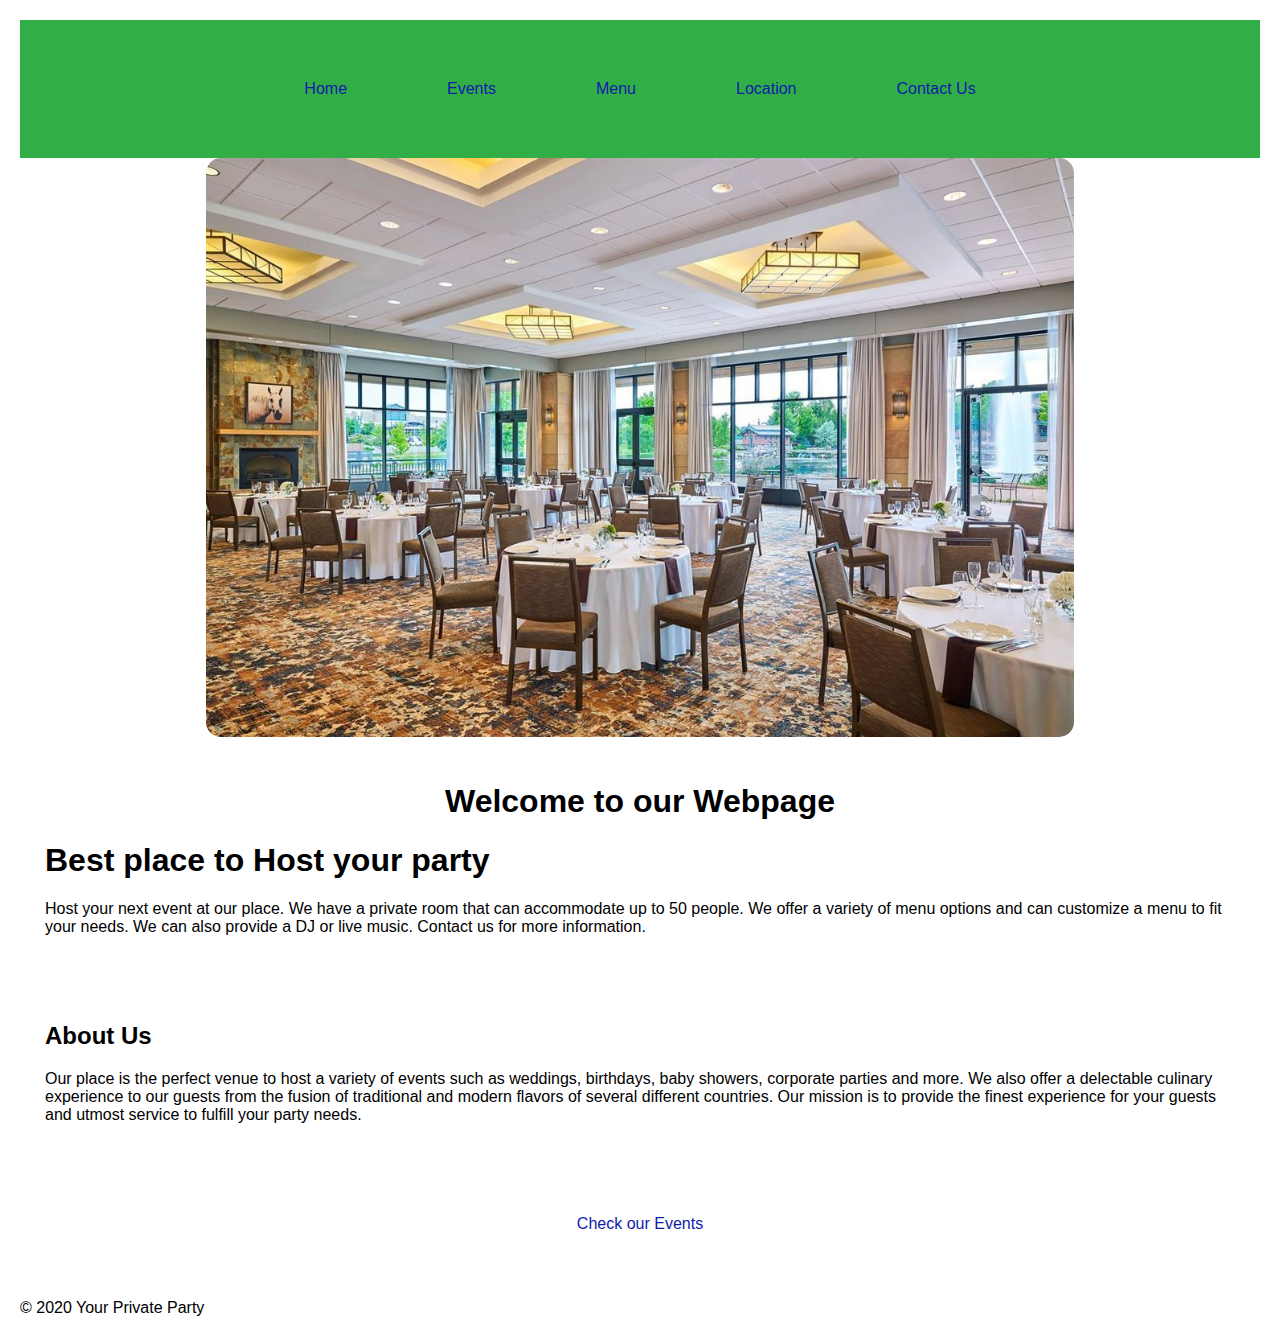
<file: index.HTML>
<!DOCTYPE html>
<html lang="en">
<head>
    <meta charset="UTF-8">
    <meta name="viewport" content="width=device-width, initial-scale=1.0">
    <title>Your Private Party</title>
    <link rel="stylesheet" href="../styles/homestyles.css">
    <link rel="stylesheet" href="../styles/Navstyles.css">

</head>
<body>
    <header>
        
        <nav>
                
            <a href="index.html">Home</a>
            <a href="page/Events Page.html">Events</a>
            <a href="page/Menu Page.html">Menu</a>
            <a href="page/Location Page.html">Location</a>
            <a href="page/Contact Us Page.html">Contact Us</a>
        
        
        </nav>
    </header>
    <img src="../static/party venue.jpg" alt="party venue"  >
    <main>
       
        <section>
            <h1 class="welcome">Welcome to our Webpage</h1>
            <h1>Best place to Host your party</h1>
            <p>Host your next event at our place. We have a private room that can accommodate up to 50 people. We offer a variety of menu options and can customize a menu to fit your needs. We can also provide a DJ or live music. Contact us for more information.</p>
        </section>
        <section>
            <h2>About Us</h2>
            <p>Our place is the perfect venue to host a variety of events such as weddings, 
                birthdays, baby showers, corporate parties and more. We also offer a delectable 
                culinary experience to our guests from the fusion of traditional and modern flavors of several 
                different countries. Our mission is to provide the finest experience for your guests and utmost
                 service to fulfill your party needs.</p>
        </section>
        <nav>
        <a href="Events Page.html">Check our Events</a>
        </nav>
    </main>
    <footer>
        <p>&copy; 2020 Your Private Party</p>
    </footer>
    
</body>
</html>
</file>
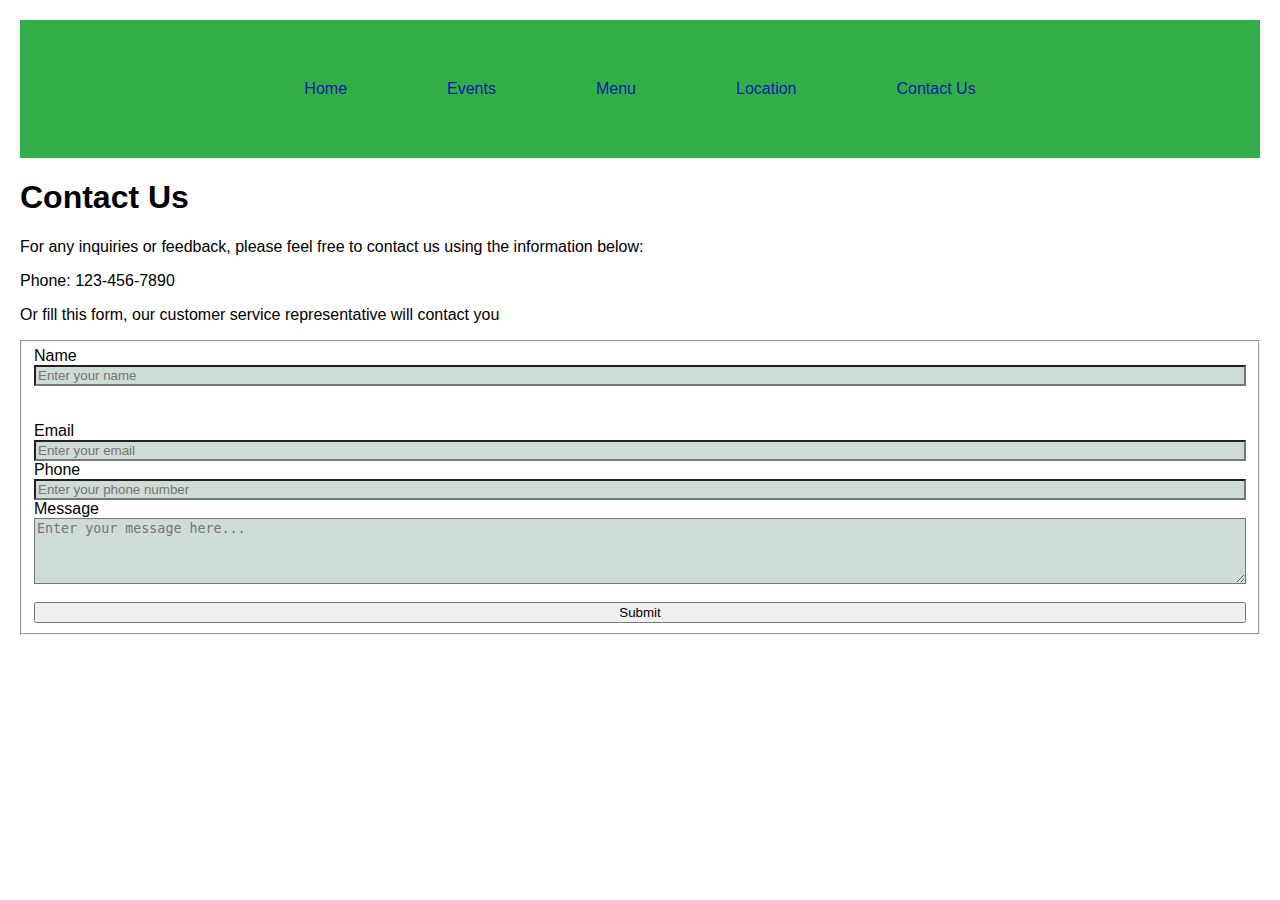
<file: page/Contact Us Page.html>
<!DOCTYPE html>
<html lang="en">
<head>
    <meta charset="UTF-8">
    <meta name="viewport" content="width=device-width, initial-scale=1.0">
    <title>Contact Us</title>
    <link rel="stylesheet" href="../styles/Contact Us Pagestyles.css">
    <link rel="stylesheet" href="../styles/Navstyles.css">
</head>
<body>
    <header>
        <nav>
            
            <a href="../index.html">Home</a>
            <a href="Events Page.html">Events</a>
            <a href="Menu Page.html">Menu</a>
            <a href="Location Page.html">Location</a>
            <a href="Contact Us Page.html">Contact Us</a>
        
        </nav>
    </header>
    <section>
    <h1>Contact Us</h1>
    <p>For any inquiries or feedback, please feel free to contact us using the information below:</p>
    <p>Phone: 123-456-7890</p>
    <p>Or fill this form, our customer service representative will contact you </p>
    
        <form>
            <fieldset>
    <label for="Name">Name</label>
    <input type="text" id="Name" name="Name" required placeholder="Enter your name">
    <br><br>
    <label for="Email">Email</label>
    <input type="email" id="Email" name="Email" required placeholder="Enter your email">
    
    <label for="Phone">Phone</label>
    <input type="tel" id="Phone" name="Phone" required placeholder="Enter your phone number">
    <label for="Message">Message</label>
    <textarea id="Message" name="Message" rows="4" placeholder="Enter your message here..."></textarea>
    <br>
    <input type="button" value="Submit">
</fieldset>
</form>
    </section>


</body>
</html>
</file>
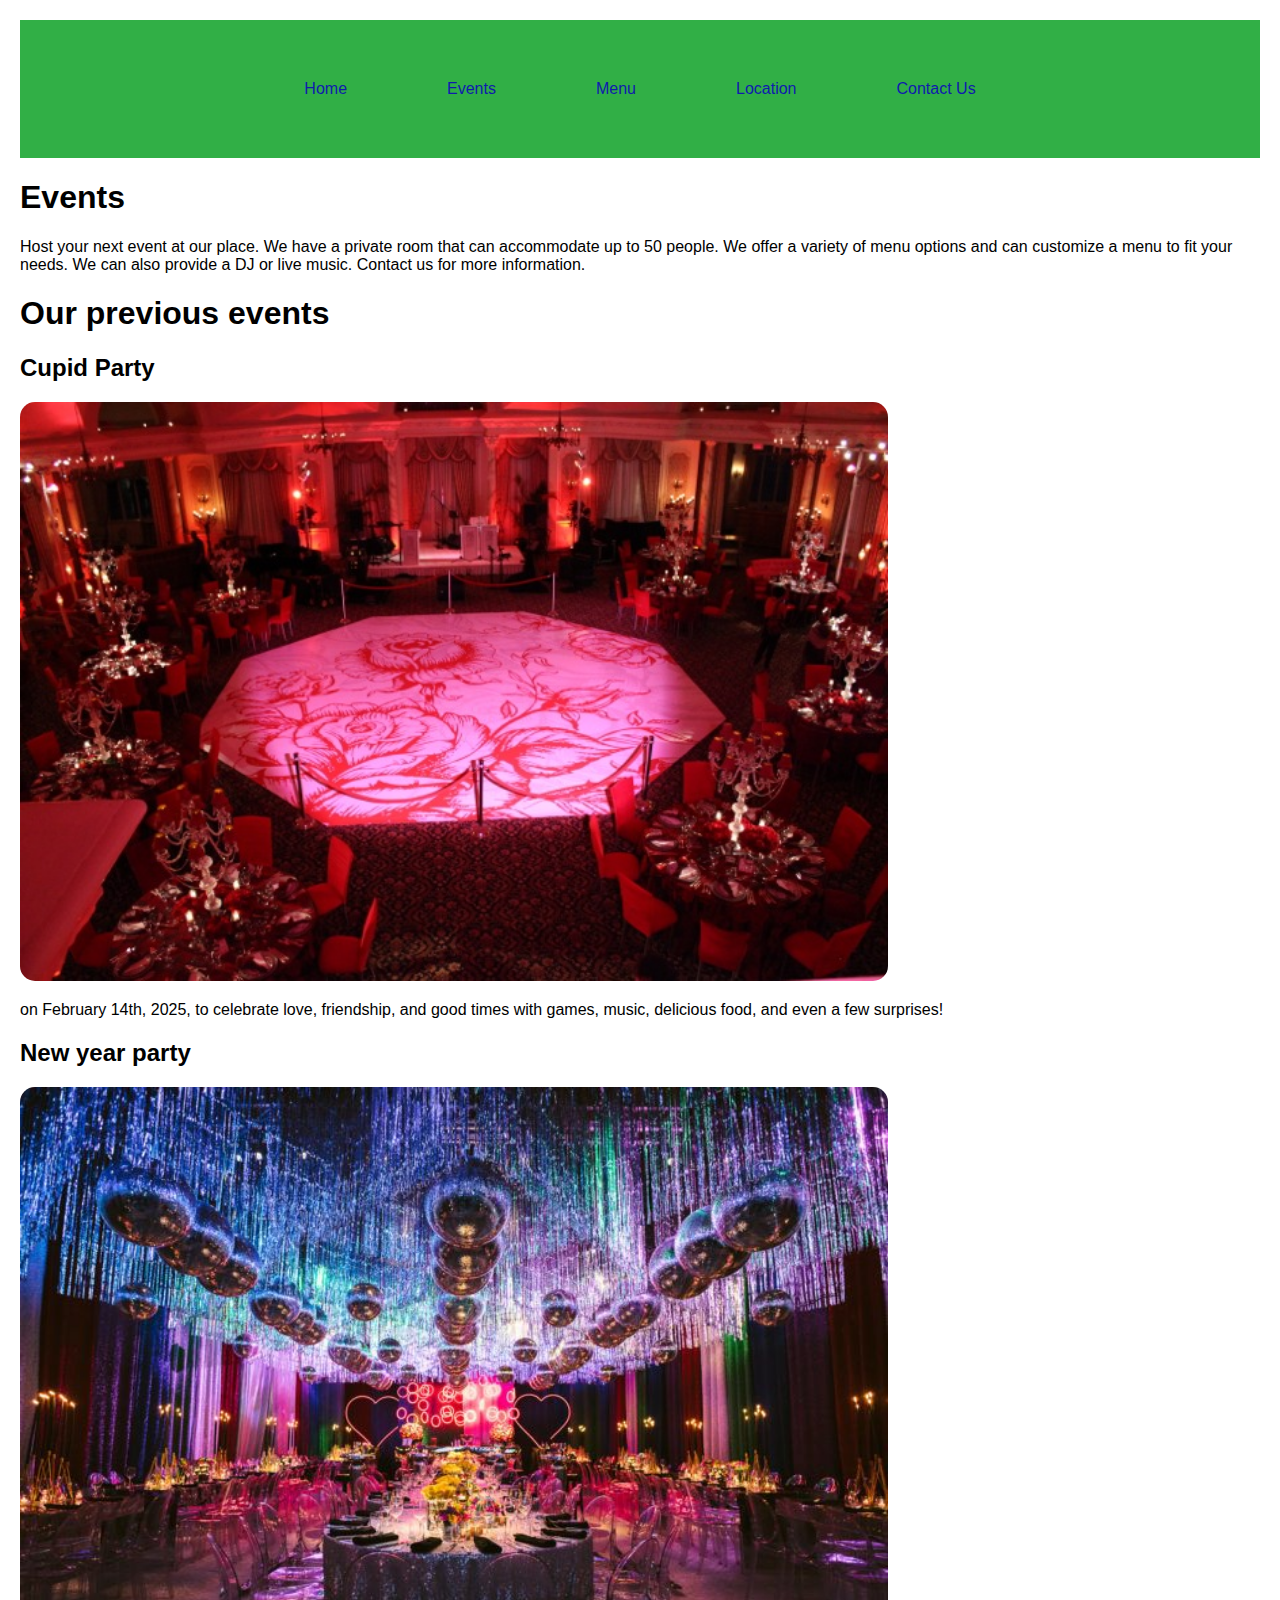
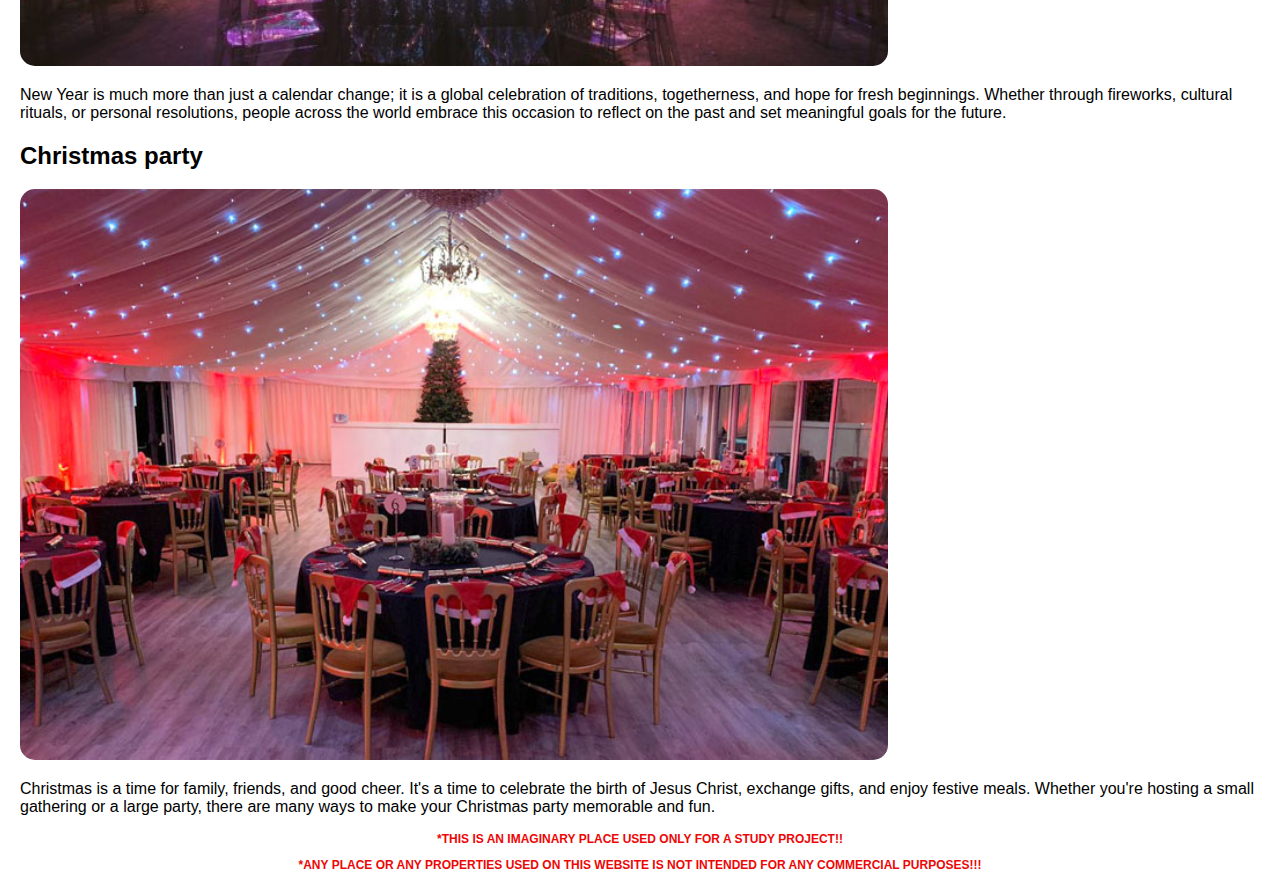
<file: page/Events Page.html>
<!DOCTYPE html>
<html lang="en">
<head>
    <meta charset="UTF-8">
    <meta name="viewport" content="width=device-width, initial-scale=1.0">
    <title>our events</title>
    <link rel="stylesheet" href="../styles/Events Pagestyles.css">
    <link rel="stylesheet" href="../styles/Navstyles.css">
</head>
<body>
    <header>
        <nav class="nav">
            
            <a href="../index.html">Home</a>
            <a href="Events Page.html">Events</a>
            <a href="Menu Page.html">Menu</a>
            <a href="Location Page.html">Location</a>
            <a href="Contact Us Page.html">Contact Us</a>
        
            
        </nav>
    </header>
    <section>
        <h1>Events</h1>
        <p>Host your next event at our place. We have a private room that can accommodate up to 50 people.
             We offer a variety of menu options and can customize a menu to fit your needs. We can also 
             provide a DJ or live music. Contact us for more information.</p>
             <h1>Our previous events</h1>
             <h2 class="textup">Cupid Party</h2>
             <img src="../static/valentine party.jpeg" alt="valentine party"  >
             <p class="textdown">on February 14th, 2025, to celebrate love, friendship, and good times with games, music, 
                delicious food, and even a few surprises! </p>
                <h2 class="textup">New year party</h2>
                <img src="../static/new year.jpg" alt="new year party">
                <p class="textdown">New Year is much more than just a calendar change; it is a global celebration of 
                    traditions, togetherness, and hope for fresh beginnings. Whether through fireworks, 
                    cultural rituals, or personal resolutions, people across the world embrace this 
                    occasion to reflect on the past and set meaningful goals for the future.</p>
                    <h2 class="textup">Christmas party</h2>
                    <img src="../static/christmas party.jpg" alt="christmas party">
                    <p class="textdown">Christmas is a time for family, friends, and good cheer. It's a time to celebrate 
                        the birth of Jesus Christ, exchange gifts, and enjoy festive meals. Whether you're 
                        hosting a small gathering or a large party, there are many ways to make your Christmas 
                        party memorable and fun.</p>
        <p class="disclaimer">*THIS IS AN IMAGINARY PLACE USED ONLY FOR A STUDY PROJECT!!</p>
        <P class="disclaimer">*ANY PLACE OR ANY PROPERTIES USED ON THIS WEBSITE IS NOT INTENDED FOR ANY COMMERCIAL PURPOSES!!!</P>


    </section>
</body>
</html>
</file>
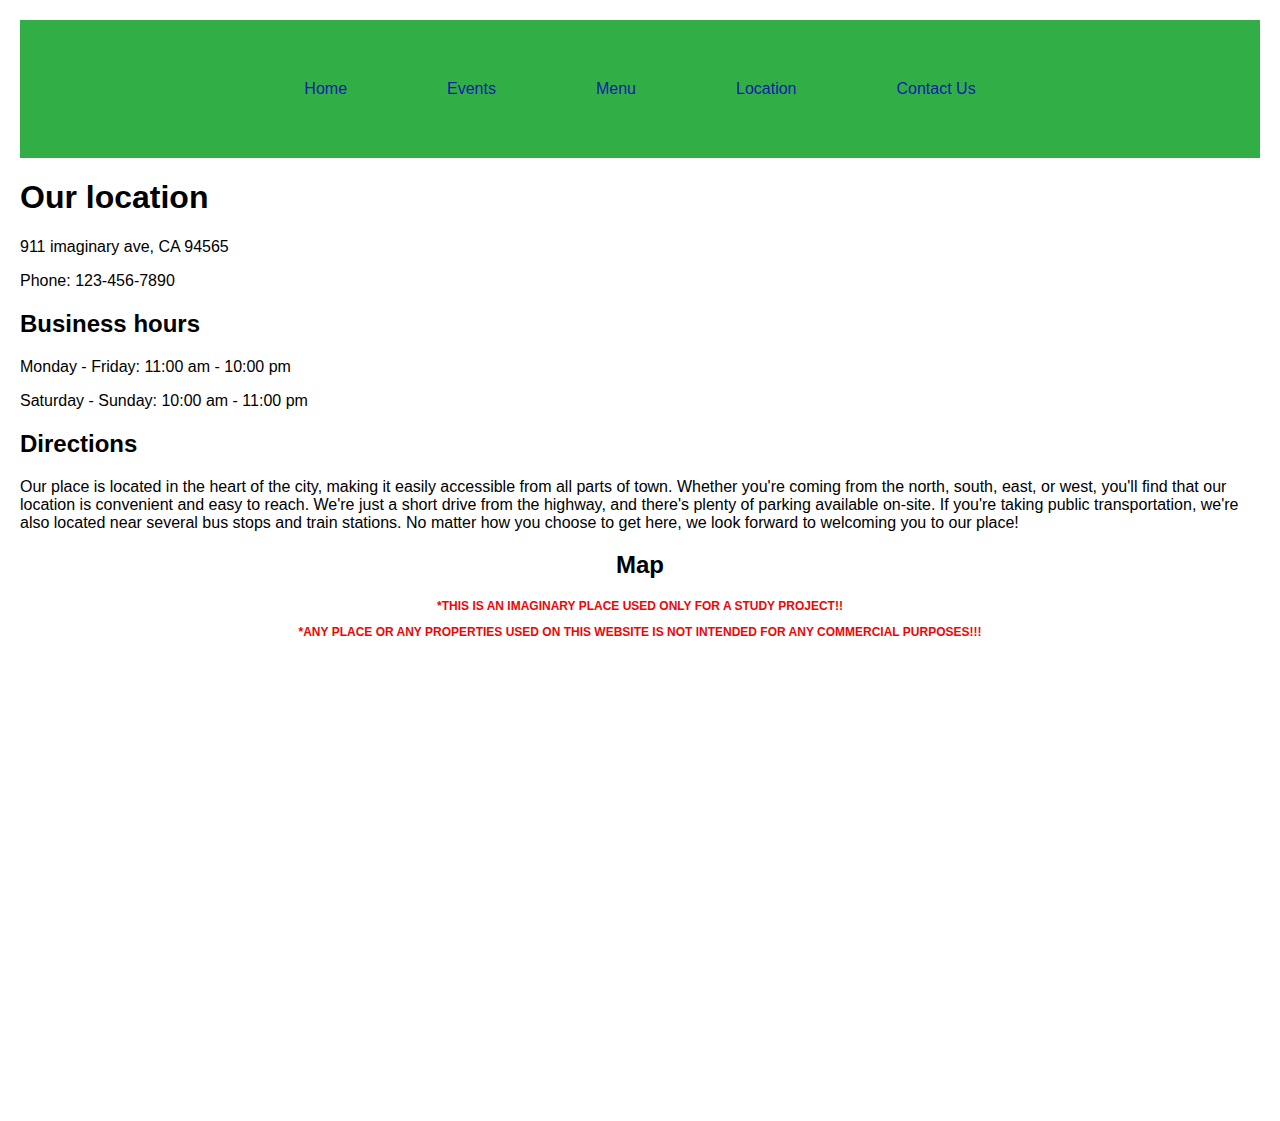
<file: page/Location Page.html>
<!DOCTYPE html>
<html lang="en">
<head>
    <meta charset="UTF-8">
    <meta name="viewport" content="width=device-width, initial-scale=1.0">
    <title>Our location</title>
    <link rel="stylesheet" href="../styles/Location Pagestyles.css">
    <link rel="stylesheet" href="../styles/Navstyles.css">
</head>
<body>
    <header>
        <nav>

            <a href="../index.html">Home</a>
            <a href="Events Page.html">Events</a>
            <a href="Menu Page.html">Menu</a>
            <a href="Location Page.html">Location</a>
            <a href="Contact Us Page.html">Contact Us</a>
        
        
        </nav>
    </header>
    <section>
        <h1>Our location</h1>
        <p>911 imaginary ave, CA 94565</p>
        <p>Phone: 123-456-7890</p>
        <h2>Business hours</h2>
        <p>Monday - Friday: 11:00 am - 10:00 pm</p>
        <p>Saturday - Sunday: 10:00 am - 11:00 pm</p>
        <h2>Directions</h2>
        <p>Our place is located in the heart of the city, making it easily accessible from all 
            parts of town. Whether you're coming from the north, south, east, or west, you'll 
            find that our location is convenient and easy to reach. We're just a short drive 
            from the highway, and there's plenty of parking available on-site. If you're taking 
            public transportation, we're also located near several bus stops and train stations. 
            No matter how you choose to get here, we look forward to welcoming you to our place!</p>
        <h2 id="map" >Map</h2>
        <p class="disclaimer">*THIS IS AN IMAGINARY PLACE USED ONLY FOR A STUDY PROJECT!!</p>
        <P class="disclaimer">*ANY PLACE OR ANY PROPERTIES USED ON THIS WEBSITE IS NOT INTENDED FOR ANY COMMERCIAL PURPOSES!!!</P>
        <div class="iframe">
            <iframe src="https://www.google.com/maps/embed?pb=!1m18!1m12!1m3!1d3152.073013073073!2d-122.0574876846827!3d37.39445697982547!2m3!1f0!2f0!3f0!3m2!1i1024!2i768!4f13.1!3m3!1m2!1s0x808f7e1f3f1f1f1d%3A0x7b1b1b1b1b1b1b1b!2sImaginary%20Ave%2C%20Concord%2C%20CA%2094565!5e0!3m2!1sen!2sus!4v1623683660734!5m2!1sen!2sus" width="600" height="450" style="border:0;" allowfullscreen="" loading="lazy"></iframe>
        </div>
    </section>
</body>
</html>
</file>
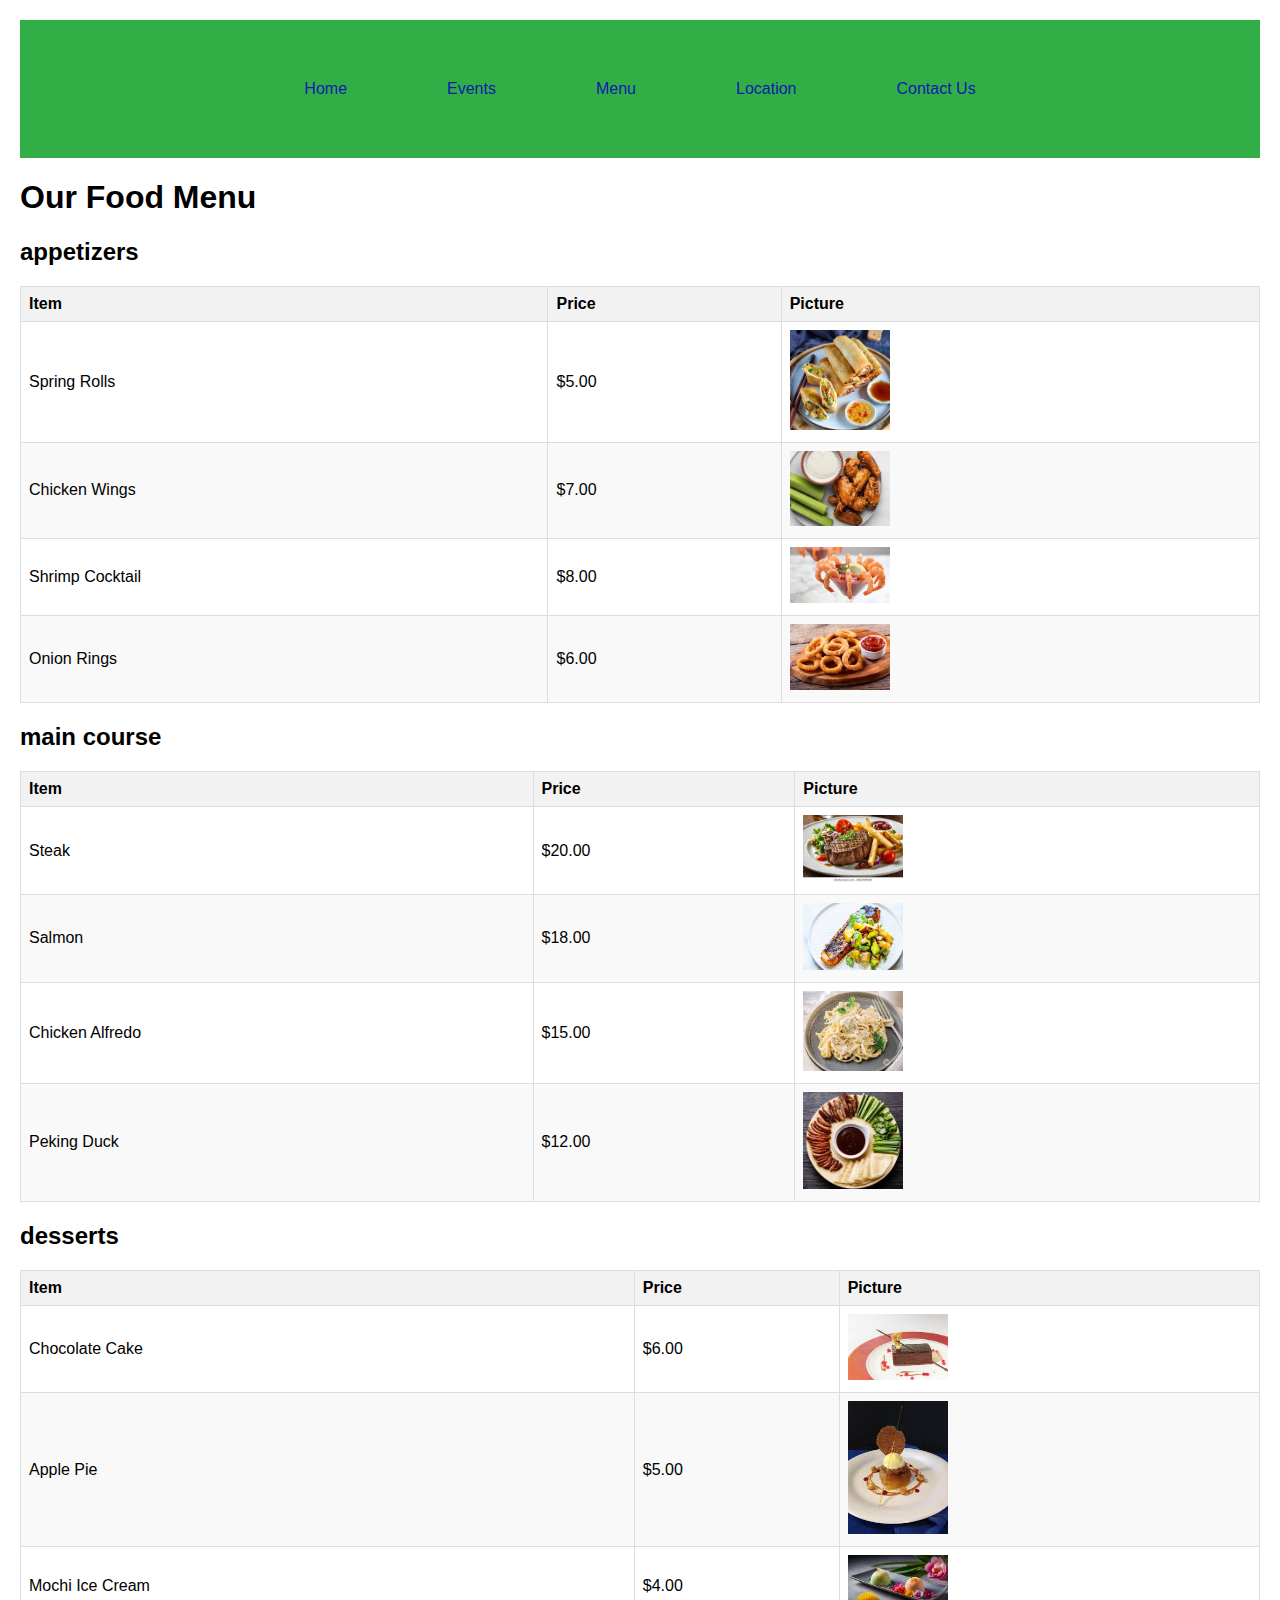
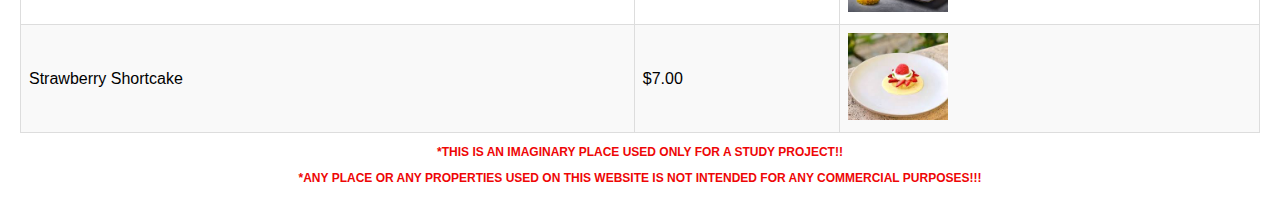
<file: page/Menu Page.html>
<!DOCTYPE html>
<html lang="en">
<head>
    <meta charset="UTF-8">
    <meta name="viewport" content="width=device-width, initial-scale=1.0">
    <title>our menu</title>
    <link rel="stylesheet" href="../styles/Menu Pagestyles.css">
    <link rel="stylesheet" href="../styles/Navstyles.css">
</head>
<body>
    <header>
        <nav>

            <a href="../index.html">Home</a>
            <a href="Events Page.html">Events</a>
            <a href="Menu Page.html">Menu</a>
            <a href="Location Page.html">Location</a>
            <a href="Contact Us Page.html">Contact Us</a>
        
        
        </nav>
    </header>
    <section>
        <h1>Our Food Menu</h1>
    <h2>appetizers</h2>
    <table>
    <thead>
        <tr>
            <th>Item</th>
            <th>Price</th>
            <th>Picture</th>
        </tr>
    </thead>
    <tbody>
        <tr>
            <td>Spring Rolls</td>
            <td>$5.00</td>
            <td><img src="../static/spring rolls.jpg" alt="spring rolls"></td>
        </tr>
        <tr>
            <td>Chicken Wings</td>
            <td>$7.00</td>
            <td><img src="../static/chicken wings.jpg" alt="chicken wings"></td>
        </tr>
        <tr>
            <td>Shrimp Cocktail</td>
            <td>$8.00</td>
            <td><img src="../static/shrimp cocktail.jpg" alt="shrimp cocktail"></td>
        </tr>
        <tr>
            <td>Onion Rings</td>
            <td>$6.00</td>
            <td><img src="../static/onion rings.jpg" alt="onion rings"></td>
        </tbody>
    </table>
    <h2>main course</h2>
    <table>
    <thead>
        <tr>
            <th>Item</th>
            <th>Price</th>
            <th>Picture</th>
        </tr>
    </thead>
    <tbody>
        <tr>
            <td>Steak</td>
            <td>$20.00</td>
            <td><img src="../static/steak.jpg" alt="steak"></td>
        </tr>
        <tr>
            <td>Salmon</td>
            <td>$18.00</td>
            <td><img src="../static/salmon.jpg" alt="salmon"></td>
        </tr>
        <tr>
            <td>Chicken Alfredo</td>
            <td>$15.00</td>
            <td><img src="../static/chicken alfredo.jpg" alt="chicken alfredo"></td>
        </tr>
        <tr>
            <td>Peking Duck</td>
            <td>$12.00</td>
            <td><img src="../static/peking duck.jpg" alt="peking duck"></td>
        </tr>
    </tbody>
    </table>
    <h2>desserts</h2>
    <table>
    <thead>
        <tr>
            <th>Item</th>
            <th>Price</th>
            <th>Picture</th>
        </tr>
    </thead>
    <tbody>
        <tr>
            <td>Chocolate Cake</td>
            <td>$6.00</td>
            <td><img src="../static/chocolate cake.jpg" alt="chocolate cake"></td>
        </tr>
        <tr>
            <td>Apple Pie</td>
            <td>$5.00</td>
            <td><img src="../static/apple pie.jpg" alt="apple pie"></td>
        </tr>
        <tr>
            <td>Mochi Ice Cream</td>
            <td>$4.00</td>
            <td><img src="../static/mochi ice cream.jpg" alt="Mochi ice cream"></td>
        </tr>
        <tr>
            <td>Strawberry Shortcake</td>
            <td>$7.00</td>
            <td><img src="../static/strawberry shortcake.jpg" alt="strawberry shortcake"></td>
        </tr>
    </tbody>
    </table>
    <p class="disclaimer">*THIS IS AN IMAGINARY PLACE USED ONLY FOR A STUDY PROJECT!!</p>
    <P class="disclaimer">*ANY PLACE OR ANY PROPERTIES USED ON THIS WEBSITE IS NOT INTENDED FOR ANY COMMERCIAL PURPOSES!!!</P>
    </section>
</body>
</html>
</file>
<file: styles/homestyles.css>
img {
    display: block;/* this to make the image center*/
    margin-left: auto;
    margin-right: auto;
    size-adjust: 100%;/* this to make the image fit the screen*/
    width: 70%;
    border-radius: 15px; /* this to make round shape on the corner*/
    }
    section {padding: 25px; /* this to make space between the image and the text*/}
    @keyframes blink {
        0% {
            opacity: 1;
        }

        50% {
            opacity: 0;
        }

        100% {
            opacity: 1;
        }
    }

.welcome {text-align: center; /* this to make the text center*/
    animation: blink 2s infinite; /* this to make the text blink 
    https://www.geeksforgeeks.org/how-to-create-blinking-text-using-css/*/}
</file>
<file: styles/Navstyles.css>
body {
    font-family: Arial, sans-serif;
    margin: 20px;
}

img:hover{
    transform: scale(1.1);
    transition: transform 0.5s;
}/* this to make the image bigger when hover on it*/
.disclaimer{
    font-size: 12px;
    color: rgb(238, 6, 6);
    text-align: center;
    font-weight: bolder;
    
}

button:hover{ background-color: rgb(59, 28, 194);}/*this to change the color of the button when hover on it
*/
header {
    background-color: #31af46;
    padding: 10px 0;
}
nav {
    display: flex;
    justify-content: center;
    align-items: center;
    list-style-type: none;
}
nav a {
    text-decoration: none;
    color: rgb(15, 26, 173);
    padding: 50px 50px;
    margin: 22 10px;
    transition: background-color 0.3s ease, color 0.3s ease;
}
nav a:hover {
    background-color: #1983a3;
    color: #000000;
    border-radius: 5px;}

/* Responsive to smaller screen  https://www.w3schools.com/css/css_rwd_mediaqueries.asp */
@media (max-width: 600px) {
    .disclaimer {
        font-size: 10px;
    }
    nav {
        flex-direction: column;
        padding: 0;
    }
    nav a {
        padding: 10px;
        margin: 5px 0;
        width: 100%;
        text-align: center;
    }
    header {
        padding: 5px 0;
    }
    button:hover {
        background-color: rgb(59, 28, 194);
    }
}
</file>
<file: styles/Contact Us Pagestyles.css>
fieldset {
    display: flex;
    flex-direction: column;
    margin: 0 auto;
  }
  input[type="text"], input[type="email"], textarea, input[type="tel"] {
    background-color: rgb(207, 219, 213);
  }
  input[type="submit"] {background-color: rgb(28, 104, 190);
  color: white;
  font-weight: bold;
  transition: background-color 0.3s ease;}
  
input[type="submit"]:hover {
    background-color: rgb(20, 80, 150);
  }
</file>
<file: styles/Events Pagestyles.css>
img{margin-left: auto;
    margin-right: auto;
    size-adjust: 100%;/* this to make the image fit the screen*/
    width: 70%;
    border-radius: 15px; /* this to make round shape on the corner*/
}
</file>
<file: styles/Location Pagestyles.css>
.iframe {
    display: flex;
    justify-content: center;
    align-items: center;
    flex-direction: column;
}
#map{ text-align: center;}
</file>
<file: styles/Menu Pagestyles.css>
body {
    font-family: Arial, sans-serif;
    margin: 20px;
}
table {
    width: 100%;
    border-collapse: collapse;
}
th, td {
    border: 1px solid #ddd;
    padding: 8px;
}
th {
    background-color: #f2f2f2;
    text-align: left;
}
tr:nth-child(even) {
    background-color: #f9f9f9;
}
tr:hover {
    background-color: #f1f1f1;
}
img {
    max-width: 100px;
    height: auto;
}
</file>
